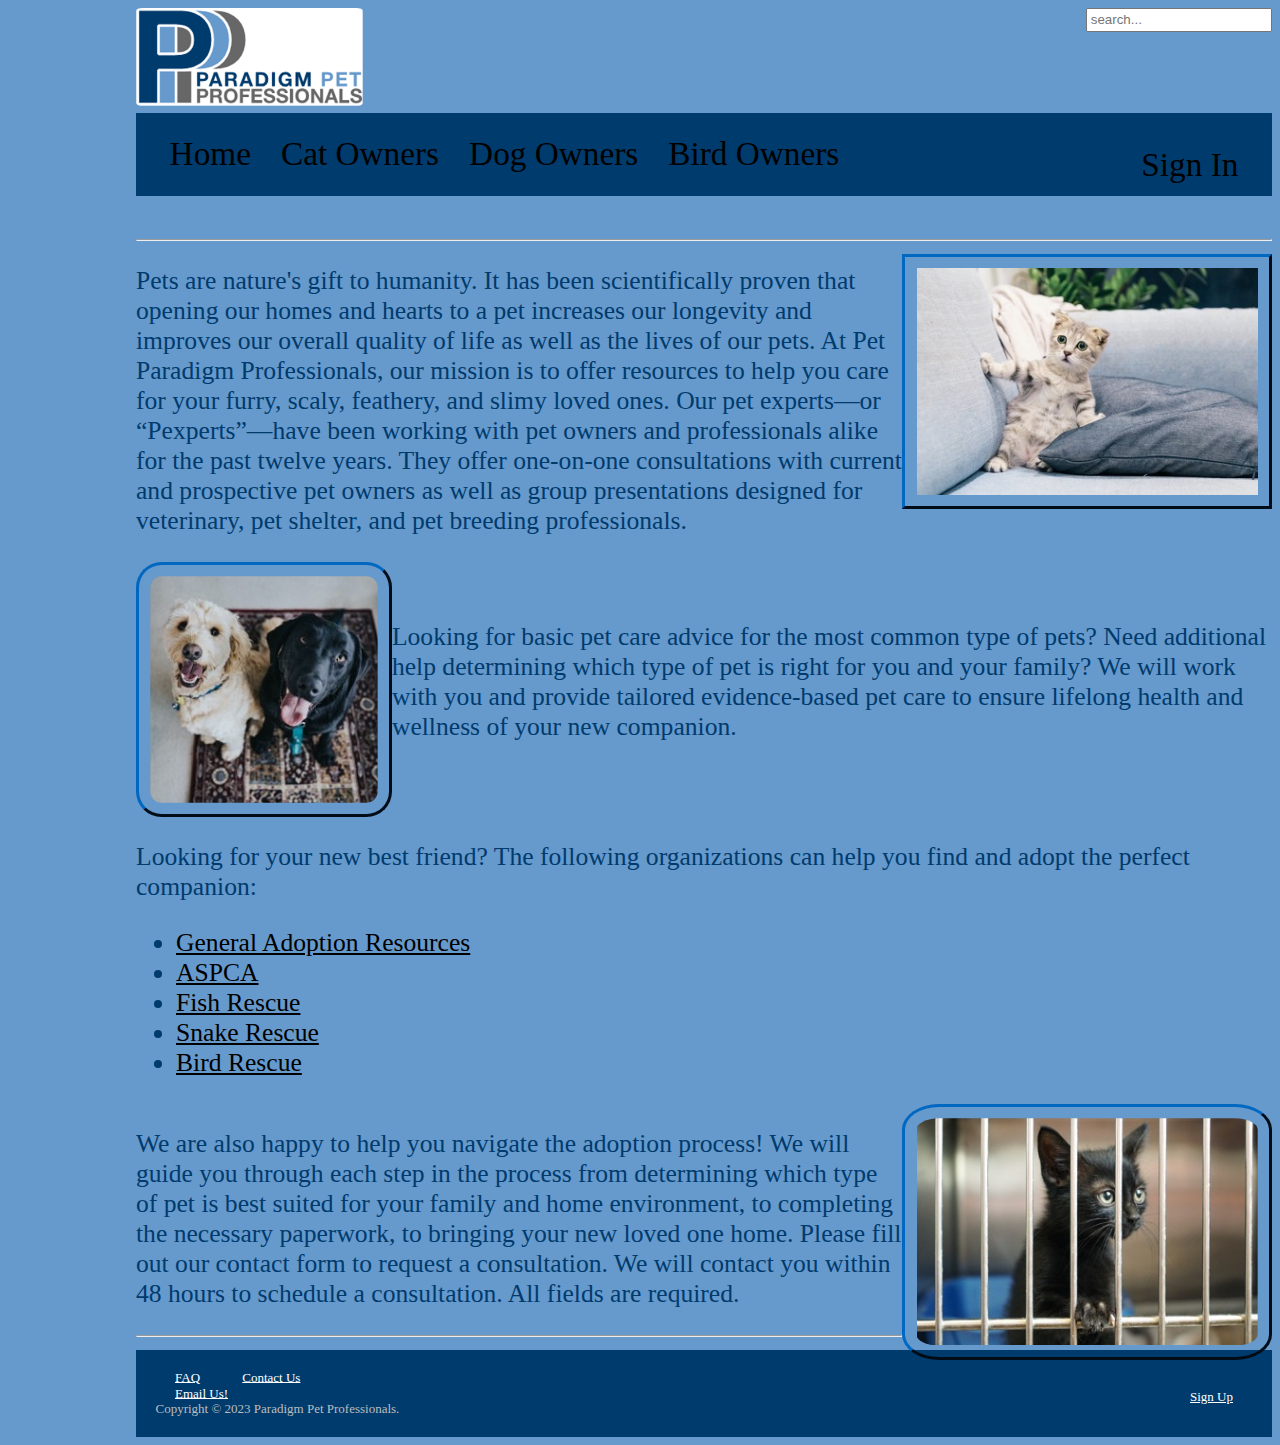
<file: index.html>
<!DOCTYPE html> 
<html>
    <head>
        <meta charset="utf-8" lang="en">
        <meta name="viewport" content="width=device-width, initial-scale=1.0">
        <link rel="stylesheet" href="paradigm.css" type="text/css">
        <link rel="icon"  type="images/x-icon" href="images/favicon.ico">
        <!-- link href="https://cdn.jsdelivr.net/npm/bootstrap@5.2.3/dist/css/bootstrap.min.css" rel="stylesheet" -->
        <title>Paradigm Pet Professionals</title>
    </head>
    <body>
        <input id="search" type="text" placeholder="search...">
        <a href="index.html"><img id="logo" src="images/logo1.png" style="width: 20%;"></a>
        
        <div><nav>
            <a href="index.html">Home</a>
            <a href="cat.html">Cat Owners</a>
            <a href="dog.html">Dog Owners</a>
            <a href="bird.html">Bird Owners</a>
            <a id="signin" href="sign_in.html">Sign In</a>
        </nav></div><br>
        <hr>
        <img id="cat3" src="images/cat3.jpg" alt="A cat on a couch" >
        <p>Pets are nature's gift to humanity. It has been scientifically proven that opening our 
        homes and hearts to a pet increases our longevity and improves our overall quality of life 
        as well as the lives of our pets. At Pet Paradigm Professionals, our mission is to offer 
        resources to help you care for your furry, scaly, feathery, and slimy loved ones. 
        Our pet experts—or “Pexperts”—have been working with pet owners and professionals alike for 
        the past twelve years. They offer one-on-one consultations with current and prospective pet 
        owners as well as group presentations designed for veterinary, pet shelter, and pet breeding professionals.
        </p>
        <div>
        <p><img id="dog3" src="images/dog3.jpg" alt="two dogs looking up." width="20%"><br><br>
        Looking for basic pet care advice for the most common type of pets? Need additional help 
        determining which type of pet is right for you and your family? We will work with you and 
        provide tailored evidence-based pet care to ensure lifelong health and wellness of your new companion. 
        </p></div>
        <p>
        Looking for your new best friend? The following organizations can help you find and adopt the perfect companion:
        <div>
        <ul>
            <li> <a href="https://theshelterpetproject.org/ ">General Adoption Resources</a></li>
            <li> <a href="https://www.aspca.org/ ">ASPCA</a></li>
            <li> <a href="https://www.sterlingshelter.org/humane-society/koi-fish-rescue/">Fish Rescue</a></li>
            <li> <a href="https://savethesnakes.org/snakerescuecall/">Snake Rescue</a></li>
            <li> <a href="https://ftlob.rescuegroups.org/">Bird Rescue</a></li>
        </ul>
        <img id="cat4" src="images/cat4.jpg" alt="Photo of a cat" width="30%">
        </p></div>
        <p>
        We are also happy to help you navigate the adoption process! We will guide you through each step in the process 
        from determining which type of pet is best suited for your family and home environment, to completing the necessary 
        paperwork, to bringing your new loved one home. Please fill out our contact form to request a consultation. 
        We will contact you within 48 hours to schedule a consultation. All fields are required.
        </p>
        
        <hr><div>
            <footer>
            <a href="faq.html">FAQ</a>
            <a href="contactUs.html">Contact Us</a>
            <a id="signup" href="sign_up.html">Sign Up</a><br>
            <a href="mailto:dkubong@wgu.edu">Email Us!</a><br>
            Copyright &copy; 2023 Paradigm Pet Professionals.
        </footer>
        </div> 
    </body>
</html>
</file>
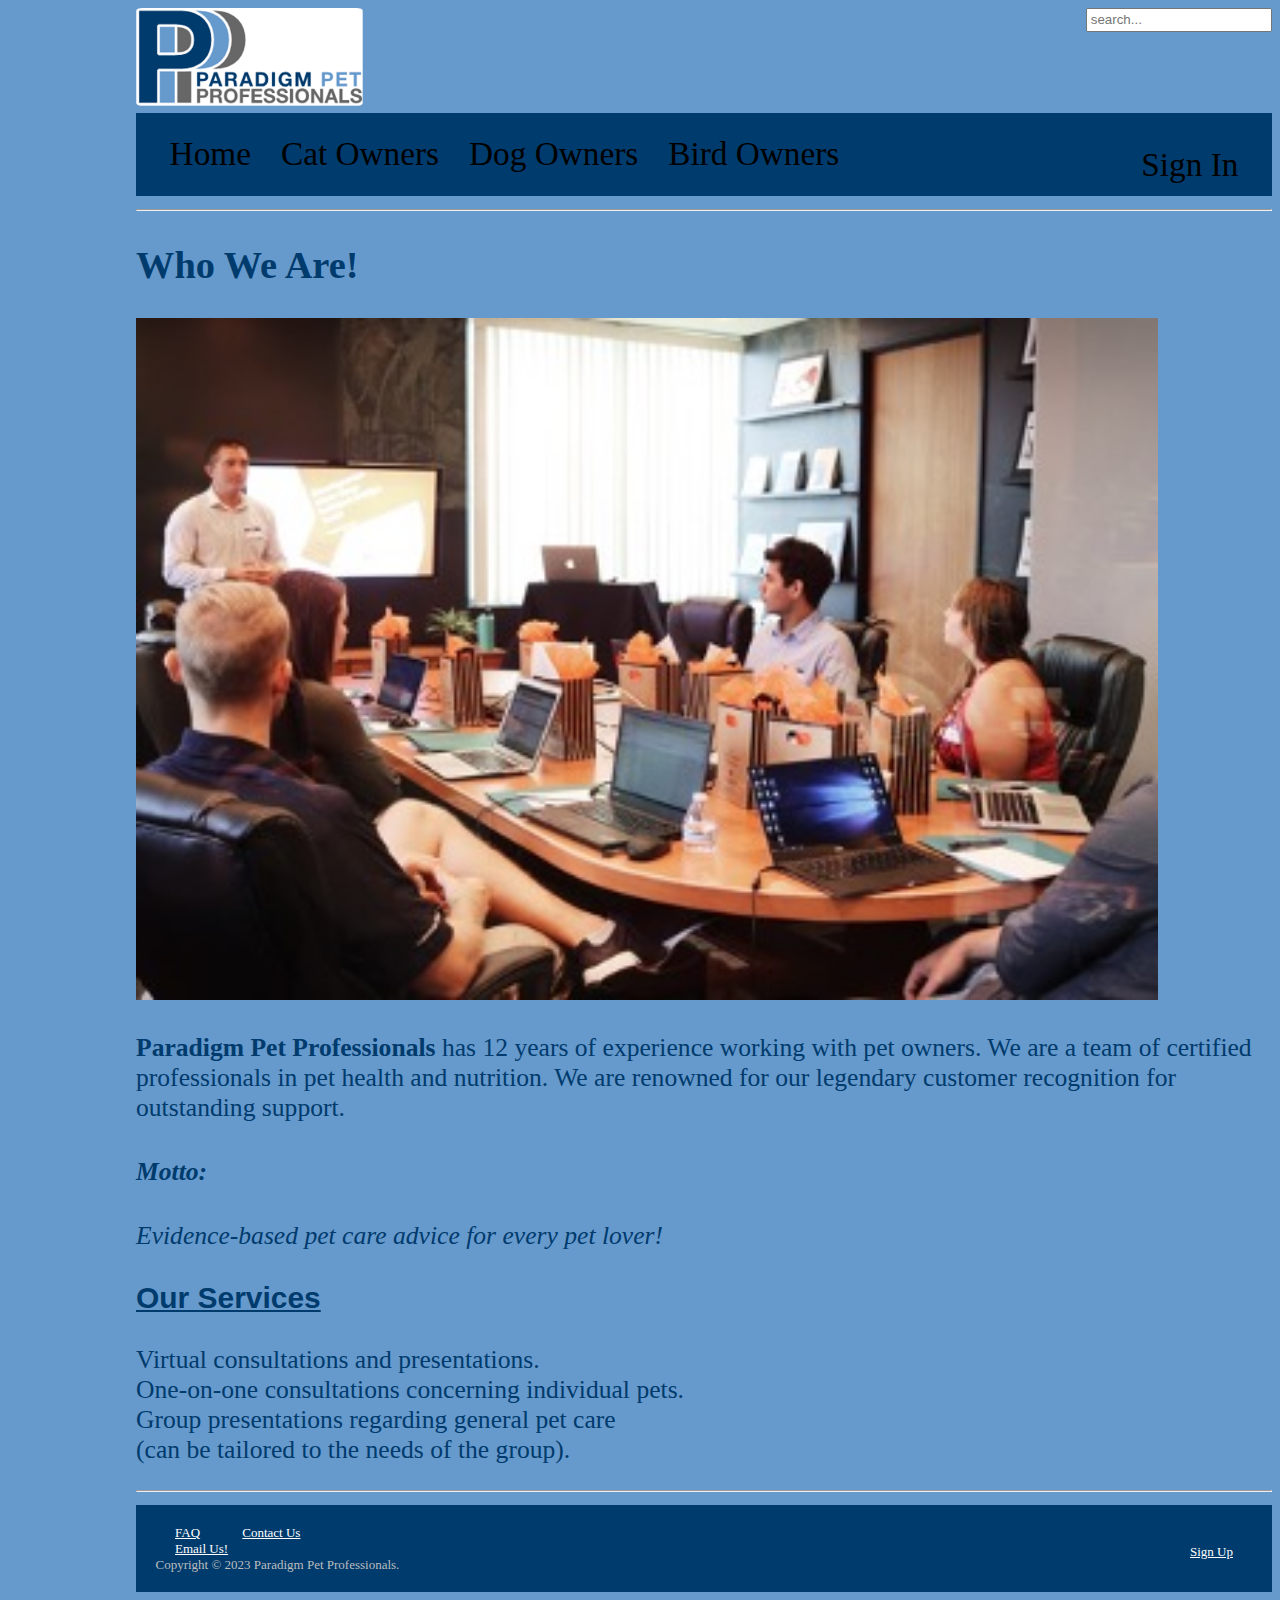
<file: AboutUs.html>
<!DOCTYPE html> 
<html>
    <head>
        <meta charset="utf-8" lang="en">
        <meta name="viewport" content="width=device-width, initial-scale=1.0">
        <link rel="stylesheet" href="paradigm.css" type="text/css">
        <link rel="icon"  type="images/x-icon" href="images/favicon.ico">
        <!-- link href="https://cdn.jsdelivr.net/npm/bootstrap@5.2.3/dist/css/bootstrap.min.css" rel="stylesheet" -->
        <title>Frequently Asked Questions</title>
    </head>
    <body>
        <input id="search" type="text" placeholder="search...">
        <a href="index.html"><img id="logo" src="images/logo1.png" style="width: 20%;"></a>
        
        <nav>
            <a href="index.html">Home</a>
            <a href="cat.html">Cat Owners </a> 
            <a href="dog.html">Dog Owners </a> 
            <a href="bird.html">Bird Owners </a> 
            <a id="signin" href="sign_in.html">Sign In</a> 
        </nav><hr>
        <h2>Who We Are!</h2>
        <img src="images/Picture1.jpg" alt="Photo of people sitting in a meeting" width="90%" height="80%">
        <div id="branding">
            <p> <b>Paradigm Pet Professionals</b> has 12 years of experience working with pet owners. We are a team of  
            certified professionals in pet health and nutrition. We are renowned for our legendary customer recognition for outstanding support.</p>
        </div>
        <div id="slogan"><h4><i>Motto:</i></h4>
            <em>Evidence-based pet care advice for every pet lover!</em>
        </div>
        <div id="services">
            <h3><u>Our Services</u> </h3>
            <p>Virtual consultations and presentations. <br>
            One-on-one consultations concerning individual pets. <br>
            Group presentations regarding general pet care <br>
                (can be tailored to the needs of the group).</p>
        </div>
        <hr>
        <footer>
            <a href="faq.html">FAQ</a>
            <a href="contactUs.html">Contact Us</a>
            <a id="signup" href="sign_up.html">Sign Up</a><br>
            <a href="mailto:dkubong@wgu.edu">Email Us!</a><br>
            Copyright &copy; 2023 Paradigm Pet Professionals.
        </footer>
    </body>
</html>
</file>
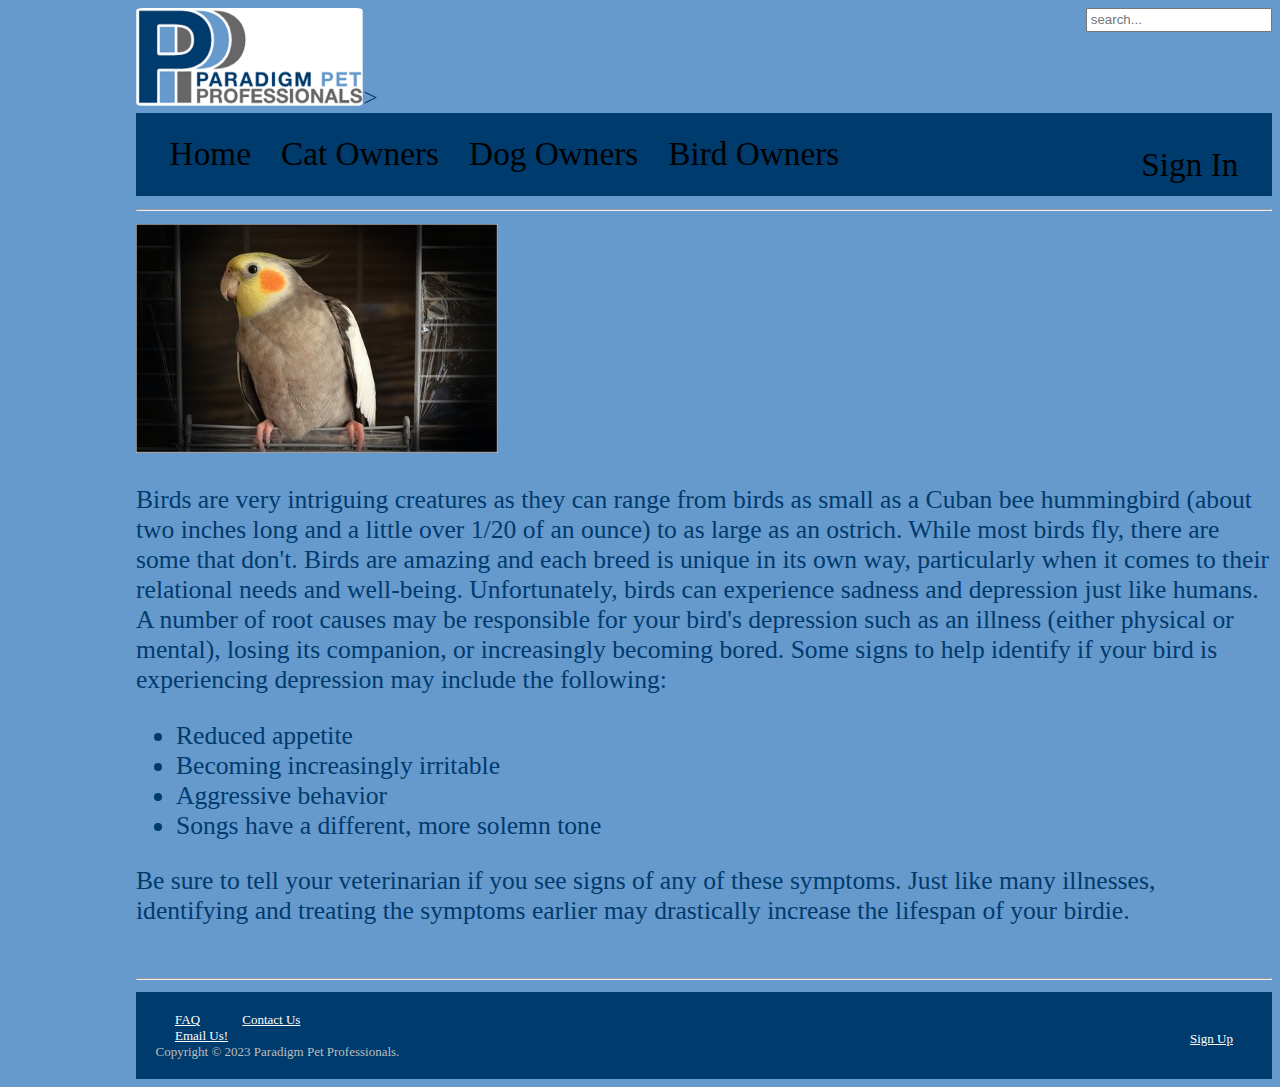
<file: bird.html>
<!DOCTYPE html> 
<html>
    <head>
        <meta charset="utf-8" lang="en">
        <meta name="viewport" content="width=device-width, initial-scale=1.0">
        <link rel="stylesheet" href="paradigm.css" type="text/css">
        <link rel="icon"  type="images/x-icon" href="images/favicon.ico">
        <!-- link href="https://cdn.jsdelivr.net/npm/bootstrap@5.2.3/dist/css/bootstrap.min.css" rel="stylesheet" -->
        <title>Bird Owners</title>
    </head>
    <body>
        <input id="search" type="text" placeholder="search...">
        <a href="index.html"><img id="logo" src="images/logo1.png" style="width: 20%;"></a>>
       
        <nav>
            <a href="index.html">Home</a>
            <a href="cat.html">Cat Owners</a> 
            <a href="dog.html">Dog Owners</a> 
            <a href="bird.html">Bird Owners</a> 
            <a id="signin" href="sign_in.html">Sign In</a> 
        </nav> <hr>
        <img id="parrot" src="images/Parrot.jpg" alt="A gray parrot">
        <div>
            <p>Birds are very intriguing creatures as they can range from birds as small as a Cuban bee hummingbird (about two inches long and a little over 1/20 of an ounce) 
            to as large as an ostrich. While most birds fly, there are some that don't. Birds are amazing and each breed is unique in its own way, particularly when it comes 
            to their relational needs and well-being. Unfortunately, birds can experience sadness and depression just like humans. A number of root causes may be responsible 
            for your bird's depression such as an illness (either physical or mental), losing its companion, or increasingly becoming bored. Some signs to help identify if 
            your bird is experiencing depression may include the following:
                <ul>
                    <li>Reduced appetite</li>
                    <li>Becoming increasingly irritable</li>
                    <li>Aggressive behavior</li>
                    <li>Songs have a different, more solemn tone</li>
                </ul>	
                	
            Be sure to tell your veterinarian if you see signs of any of these symptoms. Just like many illnesses, identifying and treating the symptoms earlier may 
            drastically increase the lifespan of your birdie.</p>
        </div>

        <hr>
        <footer>
            <a href="faq.html">FAQ</a>
            <a href="contactUs.html">Contact Us</a>
            <a id="signup" href="sign_up.html">Sign Up</a><br>
            <a href="mailto:dkubong@wgu.edu">Email Us!</a><br>
            Copyright &copy; 2023 Paradigm Pet Professionals.
        </footer>
    </body>
</html>
</file>
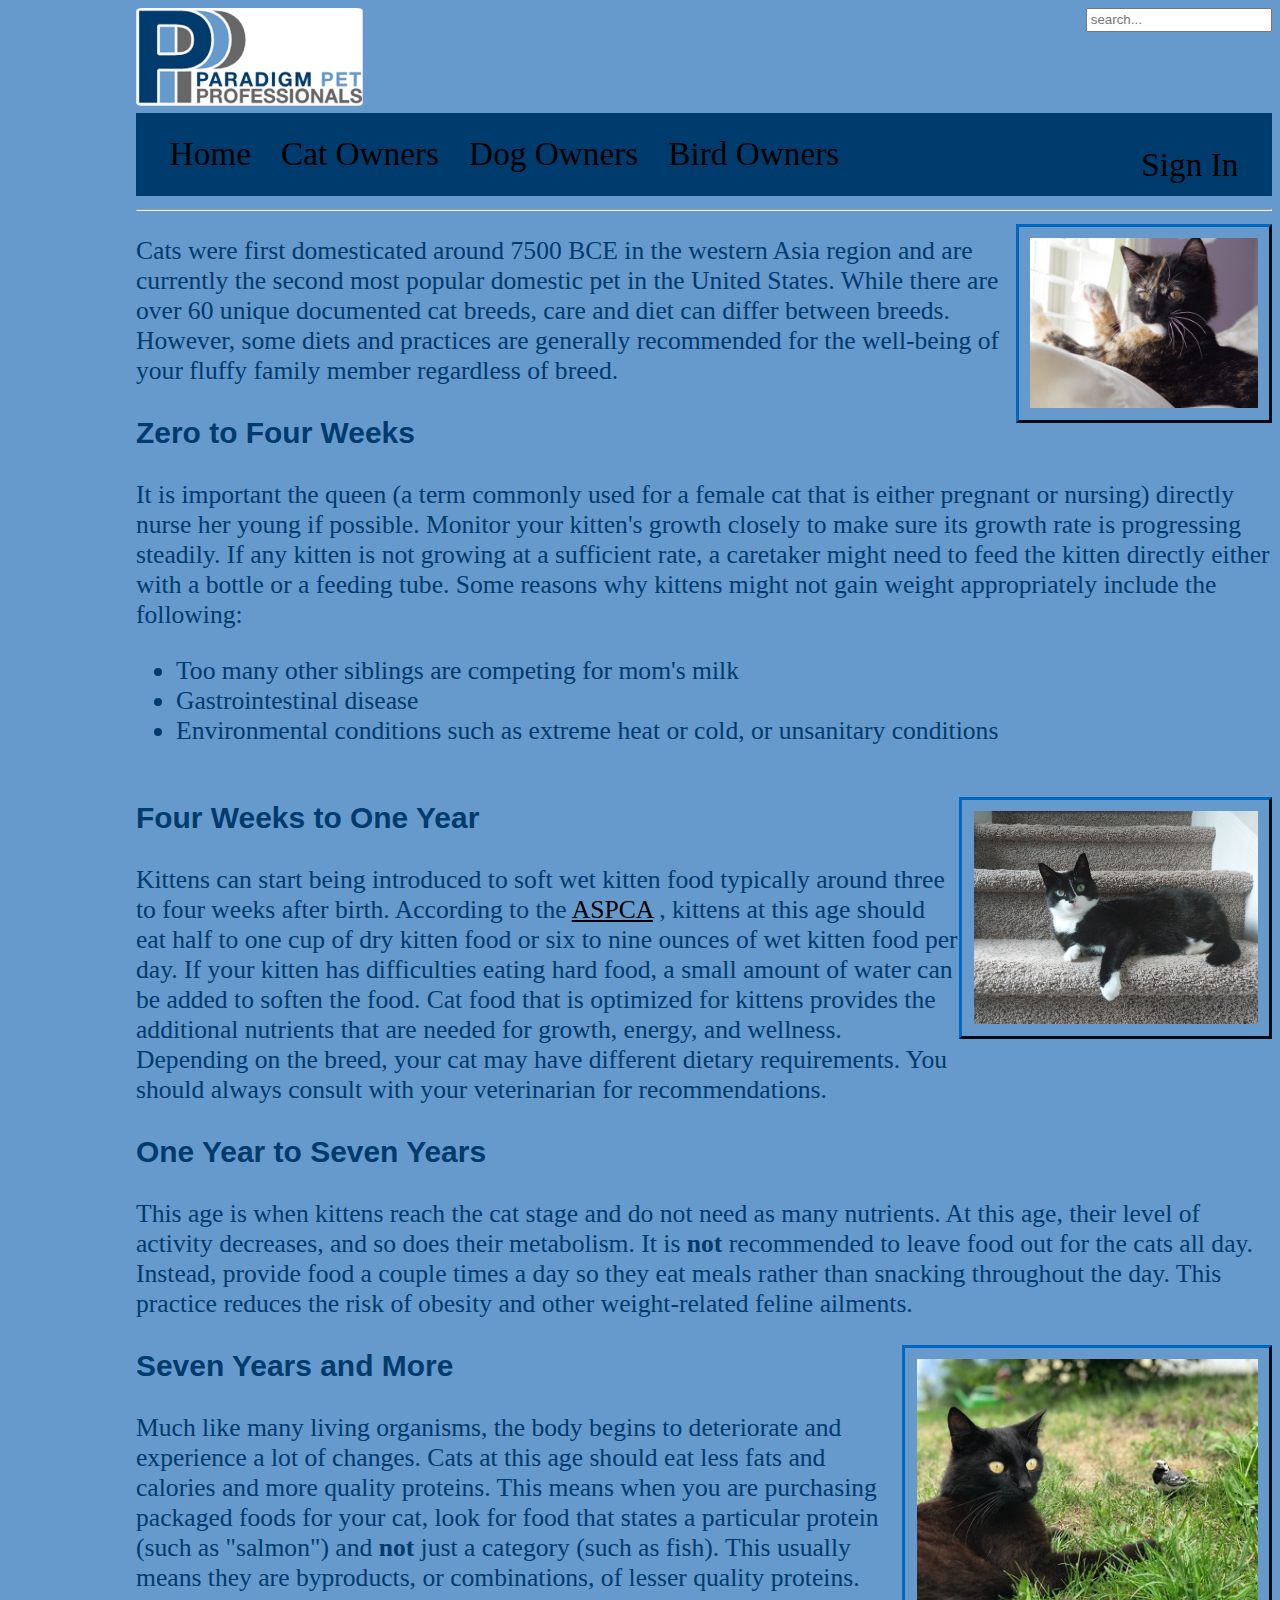
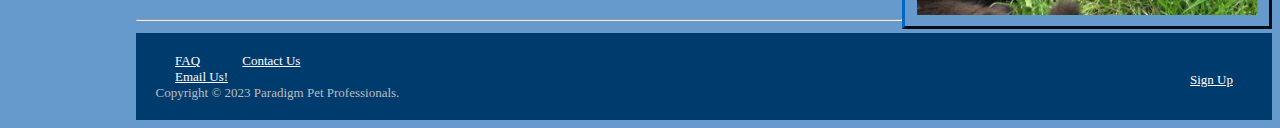
<file: cat.html>
<!DOCTYPE html> 
<html>
    <head>
        <meta charset="utf-8" lang="en">
        <meta name="viewport" content="width=device-width, initial-scale=1.0">
        <link rel="stylesheet" href="paradigm.css" type="text/css">
        <link rel="icon"  type="images/x-icon" href="images/favicon.ico">
        <!-- link href="https://cdn.jsdelivr.net/npm/bootstrap@5.2.3/dist/css/bootstrap.min.css" rel="stylesheet" -->
        <title>Cat Owners</title>
    </head>
    <body>
        <input id="search" type="text" placeholder="search...">
        <a href="index.html"><img id="logo" src="images/logo1.png" style="width: 20%;"></a>
        
        <div>
          <nav>
            <a href="index.html">Home</a>
            <a href="cat.html">Cat Owners</a> 
            <a href="dog.html">Dog Owners</a> 
            <a href="bird.html">Bird Owners</a> 
            <a id="signin" href="sign_in.html">Sign In</a> 
        </nav></div><hr>
        <img id="cat1" src="images/cat1.jpg" alt="Photo of a cat" width="30%" height="30%">
        <div>
            <p>
            Cats were first domesticated around 7500 BCE in the western Asia region and are 
            currently the second most popular domestic pet in the United States. While there 
            are over 60 unique documented cat breeds, care and diet can differ between breeds. 
            However, some diets and practices are generally recommended for the well-being of 
            your fluffy family member regardless of breed.
            </p>
        </div>
        <div>
            <h3>Zero to Four Weeks</h3>
            <p>
            It is important the queen (a term commonly used for a female cat that is either pregnant or nursing) 
            directly nurse her young if possible. Monitor your kitten's growth closely to make sure its growth rate is progressing steadily. 
            If any kitten is not growing at a sufficient rate, a caretaker might need to feed the kitten directly either with a bottle or a feeding tube. 
            Some reasons why kittens might not gain weight appropriately include the following: 
            <ul>
                <li>Too many other siblings are competing for mom's milk</li>
                <li>Gastrointestinal disease</li>
                <li>Environmental conditions such as extreme heat or cold, or unsanitary conditions</li>
            </ul>
            </p>
        </div>
        <img id="cat2" src="images/cat2.jpg" alt="Photo of a cat" width="30%" height="30%">
        <div>
            <h3>Four Weeks to One Year</h3>
            <p>Kittens can start being introduced to soft wet kitten food typically around three to four weeks after birth. 
            According to the <a href="https://www.aspca.org/pet-care/cat-care/cat-nutrition-tips">ASPCA</a> , 
            kittens at this age should eat half to one cup of dry kitten food or six to nine ounces of wet kitten food per day. 
            If your kitten has difficulties eating hard food, a small amount of water can be added to soften the food. 
            Cat food that is optimized for kittens provides the additional nutrients that are needed for growth, energy, and wellness. 
            Depending on the breed, your cat may have different dietary requirements. You should always consult with your veterinarian for recommendations.</p>
        </div>
        
        <div>
            <h3>One Year to Seven Years</h3>
            <p>This age is when kittens reach the cat stage and do not need as many nutrients. At this age, their level of activity decreases, 
            and so does their metabolism. It is <strong>not</strong> recommended to leave food out for the cats all day. Instead, provide food a 
            couple times a day so they eat meals rather than snacking throughout the day. This practice reduces the risk of obesity and other weight-related feline ailments.</p>
        </div>
        <img id="cat5" src="images/cat5.jpg" alt="Photo of a cat" width="30%" height="30%">
        <div>
            <h3>Seven Years and More</h3>
            <p>Much like many living organisms, the body begins to deteriorate and experience a lot of changes. Cats at this age should eat less fats and 
            calories and more quality proteins. This means when you are purchasing packaged foods for your cat, look for food that states a particular 
            protein (such as "salmon") and <strong>not</strong> just a category (such as fish). This usually means they are byproducts, or combinations, of lesser quality proteins.</p>
        </div>

        <hr>
        <footer>
            <a href="faq.html">FAQ</a>
            <a href="contactUs.html">Contact Us</a>
            <a id="signup" href="sign_up.html">Sign Up</a><br>
            <a href="mailto:dkubong@wgu.edu">Email Us!</a><br>
            Copyright &copy; 2023 Paradigm Pet Professionals.
        </footer>
    </body>
</html>
</file>
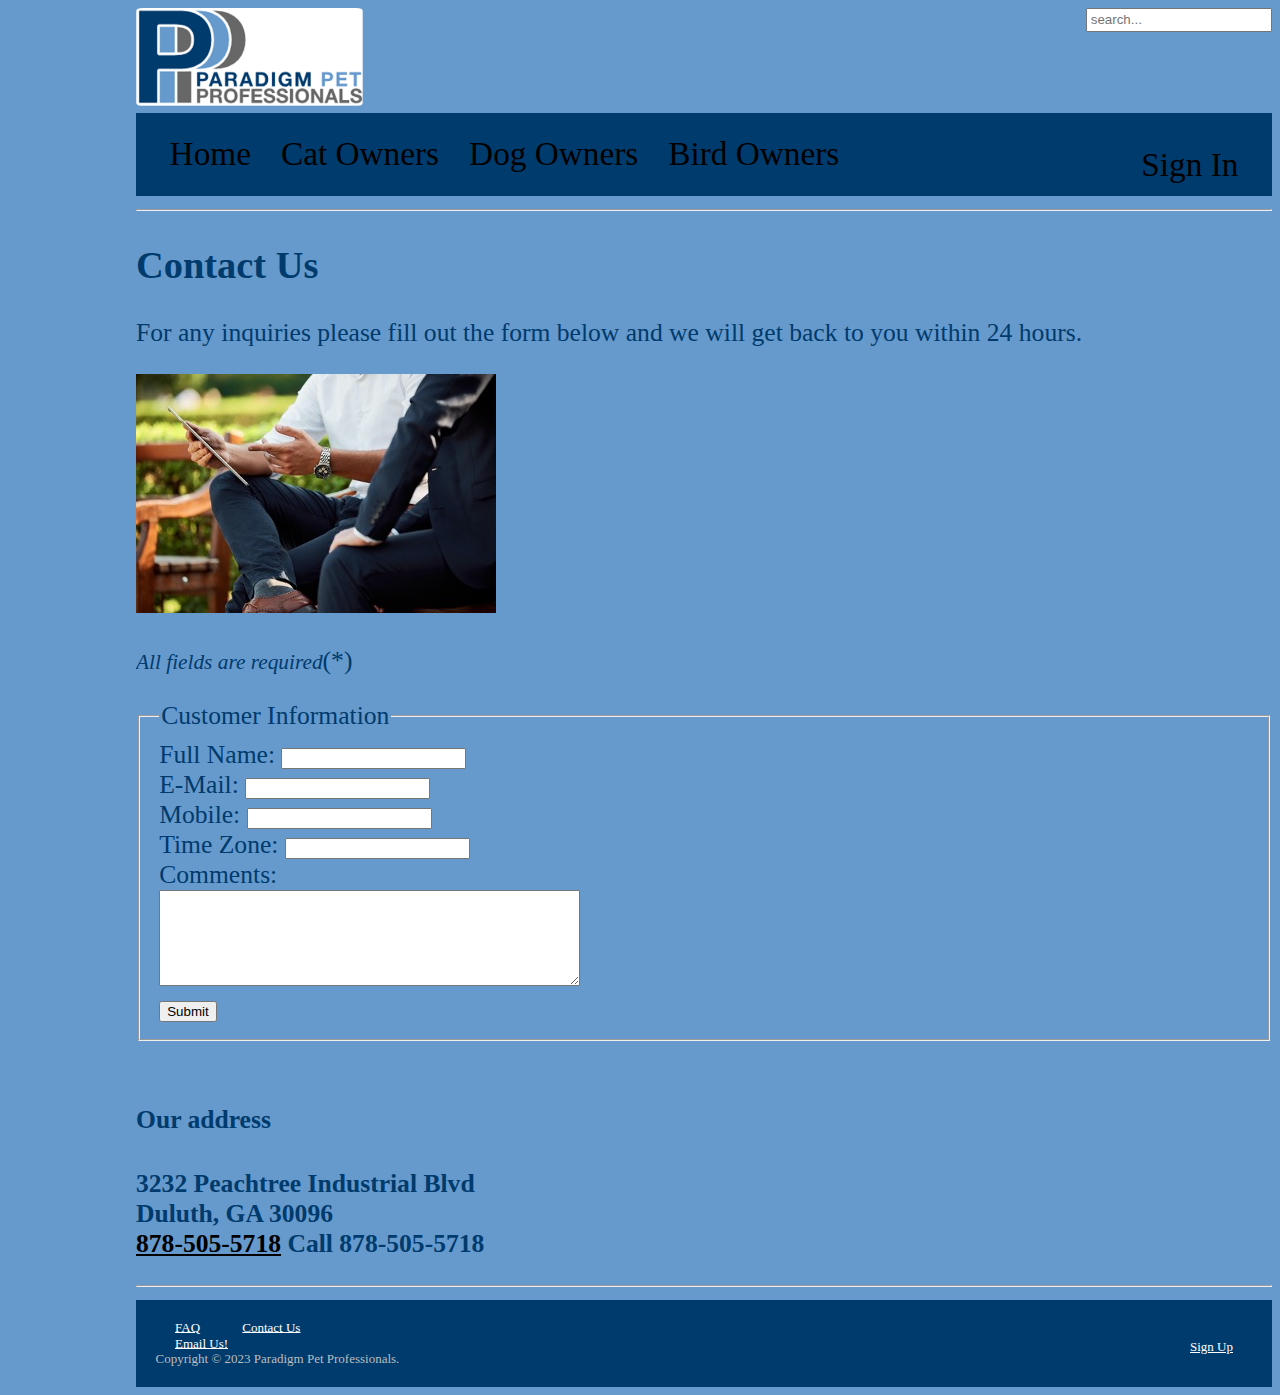
<file: contactUs.html>
<!DOCTYPE html> 
<html>
    <head>
        <meta charset="utf-8" lang="en">
        <meta name="viewport" content="width=device-width, initial-scale=1.0">
        <link rel="stylesheet" href="paradigm.css" type="text/css">
        <link rel="icon"  type="images/x-icon" href="images/favicon.ico">
        <!-- link href="https://cdn.jsdelivr.net/npm/bootstrap@5.2.3/dist/css/bootstrap.min.css" rel="stylesheet" -->
        <title>Contact Us</title>
    </head>
    <body>
        <input id="search" type="text" placeholder="search...">
        <a href="index.html"><img id="logo" src="images/logo1.png" style="width: 20%;"></a>
        
        <nav>
            <a href="index.html">Home</a>
            <a href="cat.html">Cat Owners</a> 
            <a href="dog.html">Dog Owners</a> 
            <a href="bird.html">Bird Owners</a> 
            <a id="signin" href="sign_in.html">Sign In</a> 
        </nav><hr>

        <div>
            <h2>Contact Us</h2>
            <p>For any inquiries please fill out the form below and we will get back to you within 24 hours.</p>
            <img id="consultation" src="images/Picture2.jpg" alt="Two men sitting talking">
            </div>

        <main>
            <p><i><small>All fields are required</small></i>(*)</p>
            <form name="inquiry" method="post" action="http://webdevbasics.net/scripts/demo.php">
                <fieldset>
                    <legend>Customer Information</legend>
                        <label for="myName">Full Name:</label>
                        <input type="text" name="myName" id="myName" Required><br>
                        <label for="myEmail">E-Mail:</label>
                        <input type="email" name="myEmail" id="myEmail" Required><br>
                        <label for="mobile">Mobile:</label>
                        <input type="tel" name="mobile" id="mobile" required><br>
                        <label for="tzone">Time Zone:</label>
                        <input type="text" name="tzone" id="tzone" required><br>
                        <label for="myComments">Comments:</label><br>
                        <textarea name="myComments" id="myComments" rows="6" cols="50" required="required"></textarea><br>
                        <input type="button" value="Submit" alt="Submit button">
                    </fieldset>
            </form>
            <br>
                <h4>Our address</h4>
                    <p>
                    <strong>
                    3232 Peachtree Industrial Blvd<br>
                    Duluth, GA 30096<br>
                    <a id="mobile" href="tel:878-505-5718">878-505-5718</a>
                    <span id="desktop">Call 878-505-5718</span><br>
                    </strong>
                </p>
            </main>

        <hr>
        <footer>
            <a href="faq.html">FAQ</a>
            <a href="contactUs.html">Contact Us</a>
            <a id="signup" href="sign_up.html">Sign Up</a><br>
            <a href="mailto:dkubong@wgu.edu">Email Us!</a><br>
            Copyright &copy; 2023 Paradigm Pet Professionals.
        
        </footer>
    </body>
</html>
</file>
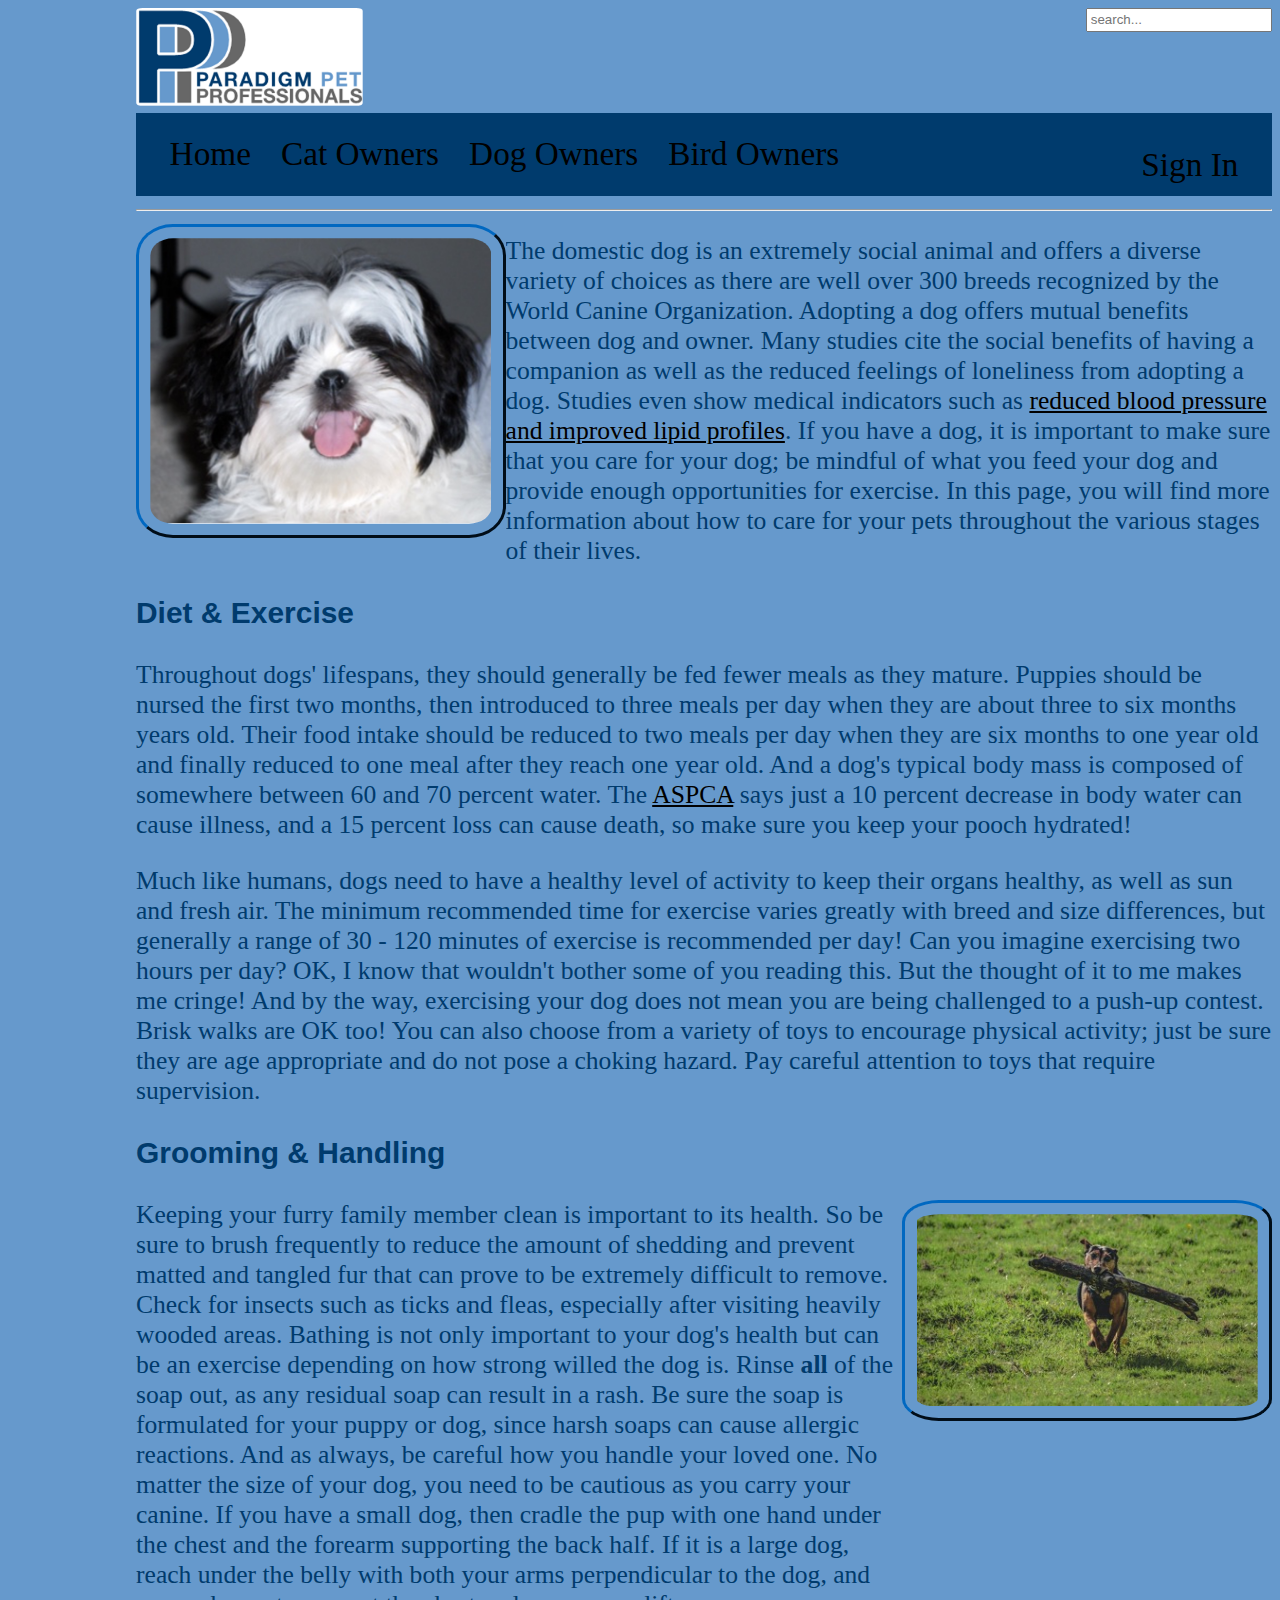
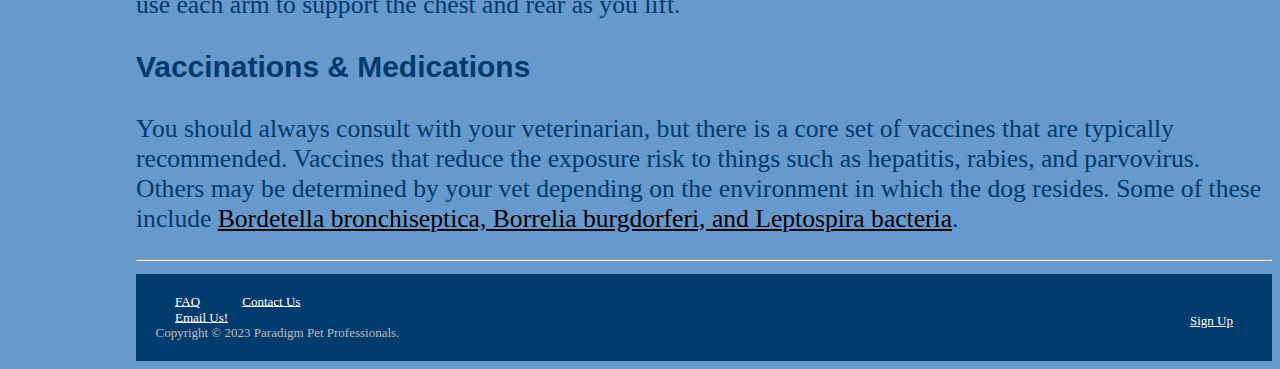
<file: dog.html>
<!DOCTYPE html> 
<html>
    <head>
        <meta charset="utf-8" lang="en">
        <meta name="viewport" content="width=device-width, initial-scale=1.0">
        <link rel="stylesheet" href="paradigm.css" type="text/css">
        <link rel="icon"  type="images/x-icon" href="images/favicon.ico">
        <!-- link href="https://cdn.jsdelivr.net/npm/bootstrap@5.2.3/dist/css/bootstrap.min.css" rel="stylesheet" -->
        <title>Dog Owners</title>
    </head>
    <body>
        <input id="search" type="text" placeholder="search...">
        <a href="index.html"><img id="logo" src="images/logo1.png" style="width: 20%;"></a>
        
        <nav>
            <a href="index.html">Home</a>
            <a href="cat.html">Cat Owners</a> 
            <a href="dog.html">Dog Owners</a> 
            <a href="bird.html">Bird Owners</a> 
            <a  id="signin" href="sign_in.html">Sign In</a> 
        </nav><hr>
        <img id="dog1" src="images/dog1.jpg" alt="A puppy" width="30%" height="30%">
        <div>
            <p>The domestic dog is an extremely social animal and offers a diverse variety of choices as there are well over 300 breeds recognized by the 
            World Canine Organization. Adopting a dog offers mutual benefits between dog and owner. Many studies cite the social benefits of having a 
            companion as well as the reduced feelings of loneliness from adopting a dog. Studies even show medical indicators such as 
            <a href="https://www.ahajournals.org/doi/10.1161/CIRCOUTCOMES.119.005554"> reduced blood pressure and improved lipid profiles</a>. 
            If you have a dog, it is important to make sure that you care for your dog; be mindful of what you feed your dog and provide enough opportunities for exercise. 
            In this page, you will find more information about how to care for your pets throughout the various stages of their lives.</p>
        <h3>Diet & Exercise</h3>
        <p>Throughout dogs' lifespans, they should generally be fed fewer meals as they mature. Puppies should be nursed the first two months, then introduced 
        to three meals per day when they are about three to six months years old. Their food intake should be reduced to two meals per day when they are six 
        months to one year old and finally reduced to one meal after they reach one year old. And a dog's typical body mass is composed of somewhere between 60 and 70 percent water. 
        The <a href="https://www.aspca.org/pet-care/dog-care/dog-nutrition-tips"> ASPCA</a> says just a 10 percent decrease in body water can cause illness, 
        and a 15 percent loss can cause death, so make sure you keep your pooch hydrated!</p>
        <p>Much like humans, dogs need to have a healthy level of activity to keep their organs healthy, as well as sun and fresh air. The minimum recommended time for 
        exercise varies greatly with breed and size differences, but generally a range of 30 - 120 minutes of exercise is recommended per day! Can you imagine exercising two hours per day? 
        OK, I know that wouldn't bother some of you reading this. But the thought of it to me makes me cringe! And by the way, exercising your dog does not mean you are being challenged to a push-up contest. 
        Brisk walks are OK too! You can also choose from a variety of toys to encourage physical activity; just be sure they are age appropriate and do not pose a choking hazard. 
        Pay careful attention to toys that require supervision.</p>
        </div>
        <div>
        <h3>Grooming & Handling</h3>
        <img id="dog2" src="images/dog2.jpg" alt="A puppy" width="30%" height="30%">
        <p>Keeping your furry family member clean is important to its health. So be sure to brush frequently to reduce the amount of shedding and prevent matted and tangled fur that can prove to be extremely difficult to remove. 
        Check for insects such as ticks and fleas, especially after visiting heavily wooded areas. Bathing is not only important to your dog's health but can be an exercise depending on how strong willed the dog is. 
        Rinse <strong>all</strong> of the soap out, as any residual soap can result in a rash. Be sure the soap is formulated for your puppy or dog, since harsh soaps can cause allergic reactions. 
        And as always, be careful how you handle your loved one. No matter the size of your dog, you need to be cautious as you carry your canine. If you have a small dog, then cradle the pup with 
        one hand under the chest and the forearm supporting the back half. If it is a large dog, reach under the belly with both your arms perpendicular to the dog, and use each arm to support the chest and rear as you lift.</p>
        </div>
        <div>
        <h3>Vaccinations & Medications</h3>
        <p>You should always consult with your veterinarian, but there is a core set of vaccines that are typically recommended. 
        Vaccines that reduce the exposure risk to things such as hepatitis, rabies, and parvovirus. 
        Others may be determined by your vet depending on the environment in which the dog resides. 
        Some of these include <a href="https://www.aspca.org/pet-care/general-pet-care/vaccinations-your-pet">Bordetella bronchiseptica, Borrelia burgdorferi, and Leptospira bacteria</a>.</p>
        </div>

        <hr>
        <footer>
            <a href="faq.html">FAQ</a>
            <a href="contactUs.html">Contact Us</a>
            <a id="signup" href="sign_up.html">Sign Up</a><br>
            <a href="mailto:dkubong@wgu.edu">Email Us!</a><br>
            Copyright &copy; 2023 Paradigm Pet Professionals.
        </footer>
    </body>
</html>
</file>
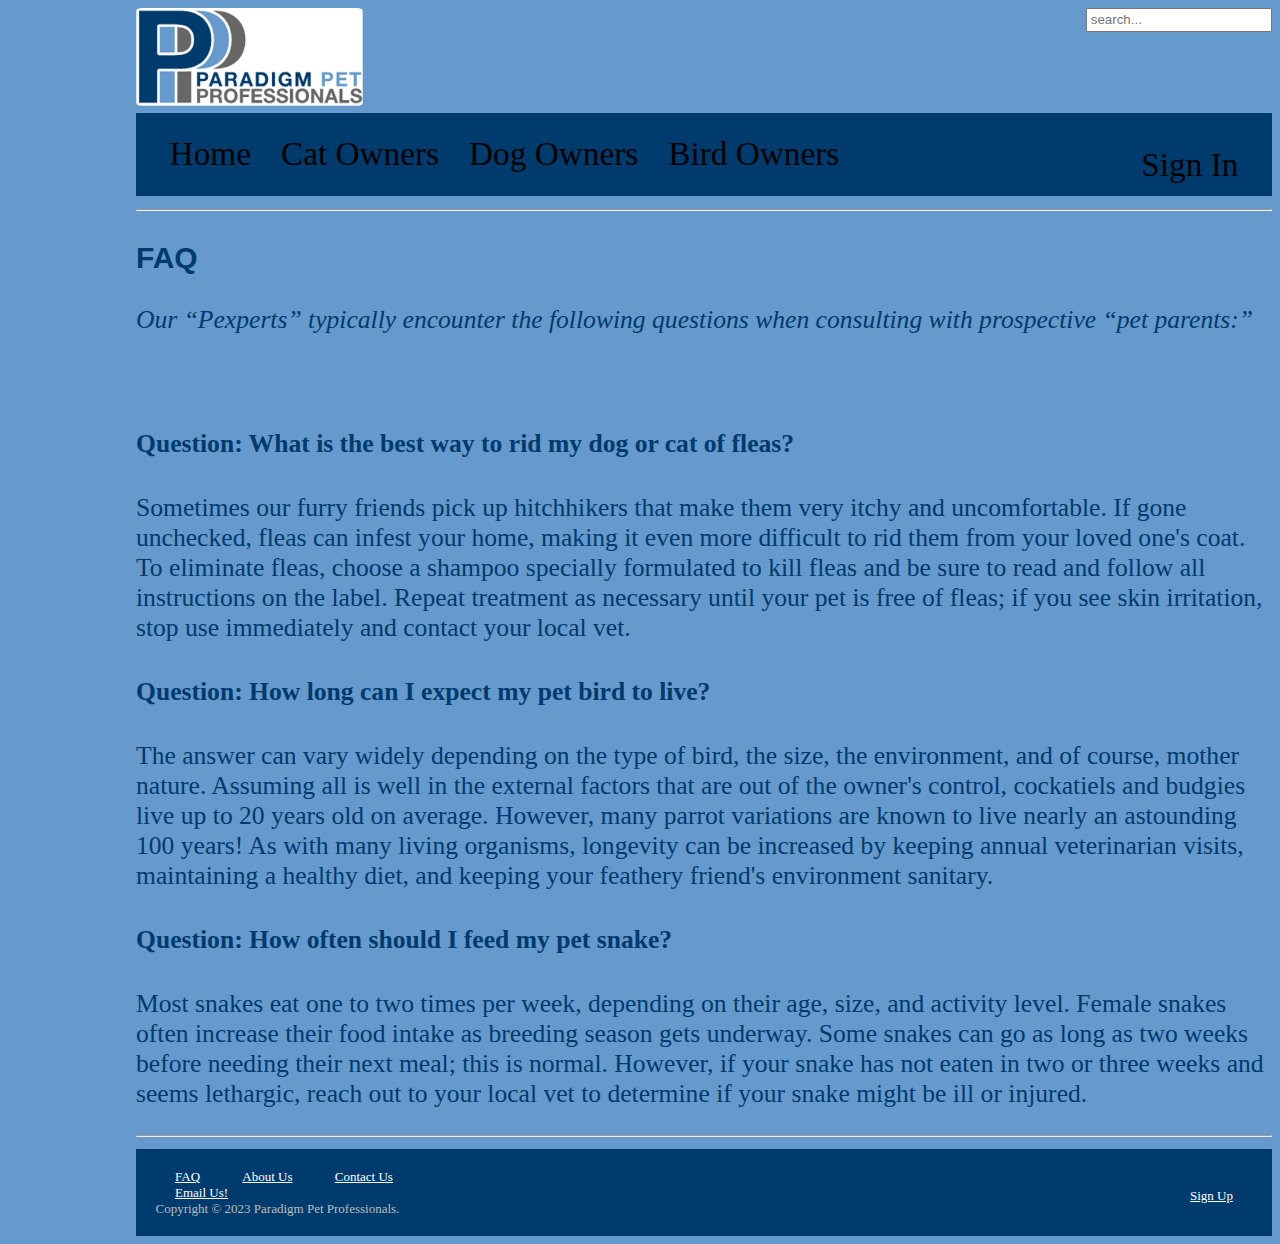
<file: faq.html>
<!DOCTYPE html> 
<html>
    <head>
        <meta charset="utf-8" lang="en">
        <meta name="viewport" content="width=device-width, initial-scale=1.0">
        <link rel="stylesheet" href="paradigm.css" type="text/css">
        <link rel="icon"  type="images/x-icon" href="images/favicon.ico">
        <!-- link href="https://cdn.jsdelivr.net/npm/bootstrap@5.2.3/dist/css/bootstrap.min.css" rel="stylesheet" -->
        <title>Frequently Asked Questions</title>
    </head>
    <body>
        <input id="search" type="text" placeholder="search...">
        <a href="index.html"><img id="logo" src="images/logo1.png" style="width: 20%;"></a>
        
        <nav>
            <a href="index.html">Home</a>
            <a href="cat.html">Cat Owners </a> 
            <a href="dog.html">Dog Owners </a> 
            <a href="bird.html">Bird Owners </a> 
            <a id="signin" href="sign_in.html">Sign In</a> 
        </nav><hr>

        <main>
            <h3>FAQ</h3>
            <i>Our “Pexperts” typically encounter the following questions 
                when consulting with prospective “pet parents:”</i><br><br><br>
            <h4>Question: What is the best way to rid my dog or cat of fleas?</h4>
            <p>Sometimes our furry friends pick up hitchhikers that make them very itchy and 
            uncomfortable. If gone unchecked, fleas can infest your home, making it even more 
            difficult to rid them from your loved one's coat. To eliminate fleas, choose a 
            shampoo specially formulated to kill fleas and be sure to read and follow all 
            instructions on the label. Repeat treatment as necessary until your pet is free of 
            fleas; if you see skin irritation, stop use immediately and contact your local vet.
         </p>
               
            <h4>Question: How long can I expect my pet bird to live?</h4>
            <p>The answer can vary widely depending on the type of bird, the size, the environment, 
            and of course, mother nature. Assuming all is well in the external factors that are out 
            of the owner's control, cockatiels and budgies live up to 20 years old on average. 
            However, many parrot variations are known to live nearly an astounding 100 years! As with 
            many living organisms, longevity can be increased by keeping annual veterinarian visits, 
            maintaining a healthy diet, and keeping your feathery friend's environment sanitary.</p>
                       
            <h4>Question: How often should I feed my pet snake?</h4>
            <p>Most snakes eat one to two times per week, depending on their age, size, and activity level. 
            Female snakes often increase their food intake as breeding season gets underway. Some snakes can 
            go as long as two weeks before needing their next meal; this is normal. However, if your snake 
            has not eaten in two or three weeks and seems lethargic, reach out to your local vet to determine 
            if your snake might be ill or injured.</p>
            </main>
        <hr>
        <footer>
            <a href="faq.html">FAQ</a>
            <a href="AboutUs.html">About Us</a>
            <a href="contactUs.html">Contact Us</a>
            <a id="signup" href="sign_up.html">Sign Up</a><br>
            <a href="mailto:dkubong@wgu.edu">Email Us!</a><br>
            Copyright &copy; 2023 Paradigm Pet Professionals.
        </footer>
    </body>
</html>
</file>
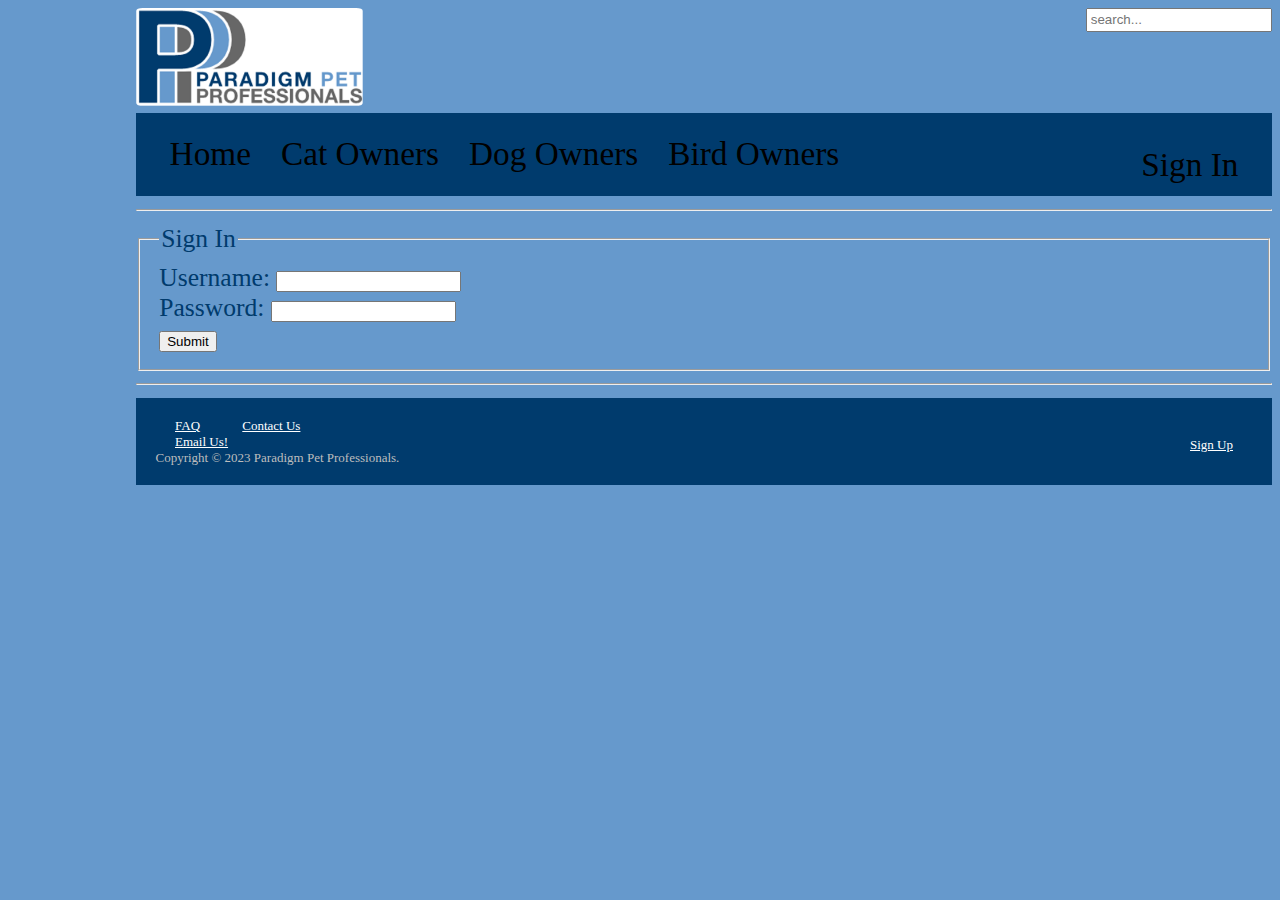
<file: sign_in.html>
<!DOCTYPE html> 
<html>
    <head>
        <meta charset="utf-8" lang="en">
        <meta name="viewport" content="width=device-width, initial-scale=1.0">
        <link rel="stylesheet" href="paradigm.css" type="text/css">
        <link rel="icon"  type="images/x-icon" href="images/favicon.ico">
        <!-- link href="https://cdn.jsdelivr.net/npm/bootstrap@5.2.3/dist/css/bootstrap.min.css" rel="stylesheet" -->
        <title>Sign In</title>
    </head>
    <body>
        <input id="search" type="text" placeholder="search...">
        <a href="index.html"><img id="logo" src="images/logo1.png" style="width: 20%;"></a>
        
        <nav>
            <a href="index.html">Home</a>
            <a href="cat.html">Cat Owners </a> 
            <a href="dog.html">Dog Owners </a> 
            <a href="bird.html">Bird Owners </a> 
            <a id="signin" href="sign_in.html">Sign In</a> 
        </nav><hr>

        <main>
            <form action="/action_page.php" autocomplete="on"></form>
                <fieldset>
                    <legend>Sign In</legend>
                        <label for="uname">Username:</label>
                        <input type="text" id="uname" name="uname"><br>
                        <label for="pw">Password:</label>
                        <input type="text" id="pw" name="pw"><br>
                        <input type="submit" value="Submit" id="submit"> 
                </fieldset>
            </form>
        </main>
        <hr>
        <footer>
            <a href="faq.html">FAQ</a>
            <a href="contactUs.html">Contact Us</a>
            <a id="signup" href="sign_up.html">Sign Up</a><br>
            <a href="mailto:dkubong@wgu.edu">Email Us!</a><br>
            Copyright &copy; 2023 Paradigm Pet Professionals.
        </footer>
    </body>
</html>
</file>
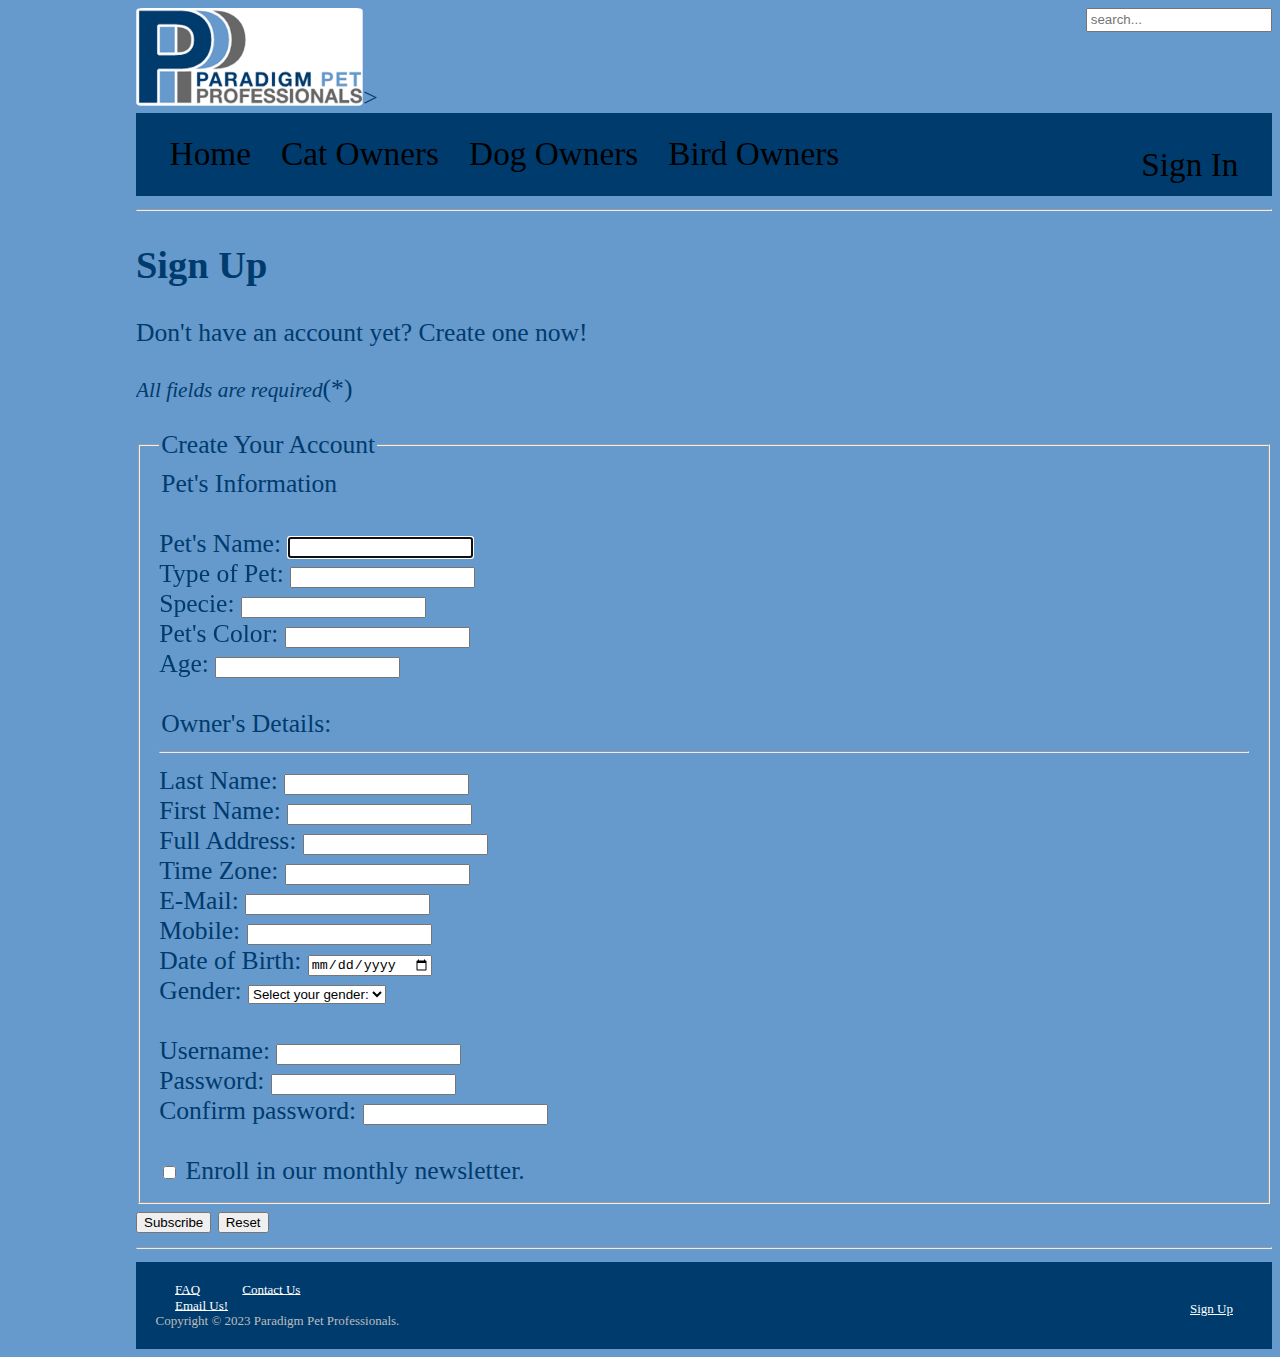
<file: sign_up.html>
<!DOCTYPE html> 
<html>
    <head>
        <meta charset="utf-8" lang="en">
        <meta name="viewport" content="width=device-width, initial-scale=1.0">
        <link rel="stylesheet" href="paradigm.css" type="text/css">
        <link rel="icon"  type="images/x-icon" href="images/favicon.ico">
        <!-- link href="https://cdn.jsdelivr.net/npm/bootstrap@5.2.3/dist/css/bootstrap.min.css" rel="stylesheet" -->
        <title>Sign Up</title>
    </head>
    <body>
        <input id="search" type="text" placeholder="search...">
        <a href="index.html"><img id="logo" src="images/logo1.png" style="width: 20%;"></a>></a>

        <nav>
            <a href="index.html">Home</a>
            <a href="cat.html">Cat Owners</a> 
            <a href="dog.html">Dog Owners</a> 
            <a href="bird.html">Bird Owners</a> 
            <a id="signin" href="sign_in.html">Sign In</a> 
        </nav><hr>

        
        <main>
            <h2>Sign Up</h2>
            <p>Don't have an account yet? Create one now!</p>
            <p><i><small>All fields are required</small></i>(*)</p>
                <form name="signup_sheet" method="post" action="http://webdevbasics.net/scripts/demo.php">
                    <fieldset>
                        <legend>Create Your Account</legend>
                      
                        <legend>Pet's Information </legend><br>
                            <label for="pname">Pet's Name:</label>
                            <input type="text" name="pname" id="pname" required autofocus><br>
                            <label for="ptype">Type of Pet:</label>
                            <input type="text" name="ptype" id="ptype" required><br>
                            <label for="pspecie">Specie:</label>
                            <input type="text" name="pspecie" id="pspecie" required><br>
                            <label for="page">Pet's Color:</label>
                            <input type="text" name="pcolor" id="pcolor" required><br>
                            <label for="page">Age:</label>
                            <input type="text" name="page" id="page" required><br><br>

                        <legend>Owner's Details:</legend><hr>
                            <label for="myName">Last Name:</label>
                            <input type="text" name="LName" id="LName" required><br>
                            <label for="myName">First Name:</label>
                            <input type="text" name="FName" id="FName" required><br>
                            <label for="addr">Full Address:</label>
                            <input type="text" name="addr" id="addr" required><br>
                            <label for="tzone">Time Zone:</label>
                            <input type="text" name="tzone" id="tzone" required><br>
                            <label for="myEmail">E-Mail:</label>
                            <input type="email" name="myEmail" id="myEmail" required><br>
                            <label for="mobile">Mobile:</label>
                            <input type="tel" name="mobile" id="mobile" required><br>
                            <label for="dob">Date of Birth:</label>
                            <input type="date" name="dob" id="dob" required><br>
                            <label>Gender:</label>
                            <select size="1" name="gender" id="gender">
                                <option>Select your gender:</option>
                                <option value="Male">Male</option>
                                <option value="Female">Female</option>
                            </select><br><br>
                            <label for="uname">Username:</label>
                            <input type="text" name="uname" id="uname" required><br>
                            <label for="password">Password:</label>
                            <input type="password" name="pw" id="pw" required><br>
                            <label for="cpassword">Confirm password:</label>
                            <input type="cpassword" name="cpw" id="cpw" required><br><br>
                            <input type="checkbox" id="newsletter" name="newsletter" value="newsletter">
                            <label for="newsletter">Enroll in our monthly newsletter.</label>
                            
                    </fieldset>	
                </form>
                    <input type="submit" id="subscribe" value="Subscribe">
                    <input type="reset" id="reset">
            </main>

        <hr>
        <footer>
            <a href="faq.html">FAQ</a>
            <a href="contactUs.html">Contact Us</a>
            <a id="signup" href="sign_up.html">Sign Up</a><br>
            <a href="mailto:dkubong@wgu.edu">Email Us!</a><br>
            Copyright &copy; 2023 Paradigm Pet Professionals.
        </footer>
    </body>
</html>
</file>
<file: paradigm.css>
body {
    padding-left: 5em;
    font-size: 2vw;
    font-family: 'Times New Roman', Times, serif;
    background-color: #6699CC;
    color: #003B6D;

}
nav {
    display: block;
    background-color: #003B6D;
    text-align: left;
    padding: 2%;
    font-size: 1.3em;
}

nav a {
    text-align: center;
    text-decoration: none;
    padding: 1%;
}
li {
    list-style-type: disc;
    margin: 0%;
    padding: 0%;
    left: 0%;
}
h3 {
    font-family: Helvetica, Geneva, Arial, SunSans-Regular, sans-serif;
    color: #003B6D; }
a:link {
    color: black; }
a:visited {
    color: #676767; }
a:hover {
    color: white;}
a:active{
    color: #BDBDBD;}
nav a:active{
    background-color: #BDBDBD;}
nav a:hover {
    background-color: #676767;}

footer {
    background-color: #003B6D;
    display: block;
    padding: 1.5em;
    color: #BDBDBD;
    font-size: small;
    }
a.footer {
    font-family: Verdana, Geneva, Tahoma, sans-serif;
    text-align: center;
}
footer a:link {
    color: white;
    padding: 1.5em; }
#logo {
    border-radius: 3%;
}
#cat4 {
    float: right;
    position: relative;
    padding: 0px 15px 0px 20px;
    border-radius: 10%;
}
p {
    overflow: auto;
}
#cat1 {
    float: right;
    width: 20%;
    padding: 1%;
    border: #003B6D;
    border-style: outset;
}
#cat2 {
    float: right;
    width: 25%;
    padding: 1%;
    border: #003B6D;
    border-style: outset;
}
#cat3 {
    float: right;
    width: 30%;
    padding: 1%;
    border: #003B6D;
    border-style: outset;
}
#cat4 {
    float: right;
    width: 30%;
    padding: 1%;
    border: #003B6D;
    border-style: outset;
}
#cat5 {
    float: right;
    width: 30%;
    padding: 1%;
    border: #003B6D;
    border-style: outset;
}
#dog1 {
    float: left;
    padding: 1%;
    border-radius: 10%;
    border: #003B6D;
    border-style: outset;
}
#dog2 {
    float: right;
    padding: 1%;
    width: 30%;
    border-radius: 10%;
    border: #003B6D;
    border-style: outset;
}
#dog3 {
    float: left;
    padding: 1%;
    border-radius: 10%;
    border: #003B6D;
    border-style: outset;
}
#search {
    float: right;
    position: relative;
    padding: .2%;
}
#search-bar {
    float: inline-end;
    position: relative;
    background-color: aliceblue;
}
#signin {
    float: right;
    text-align: center;
}
#signup {
    float: right;
}
</file>
